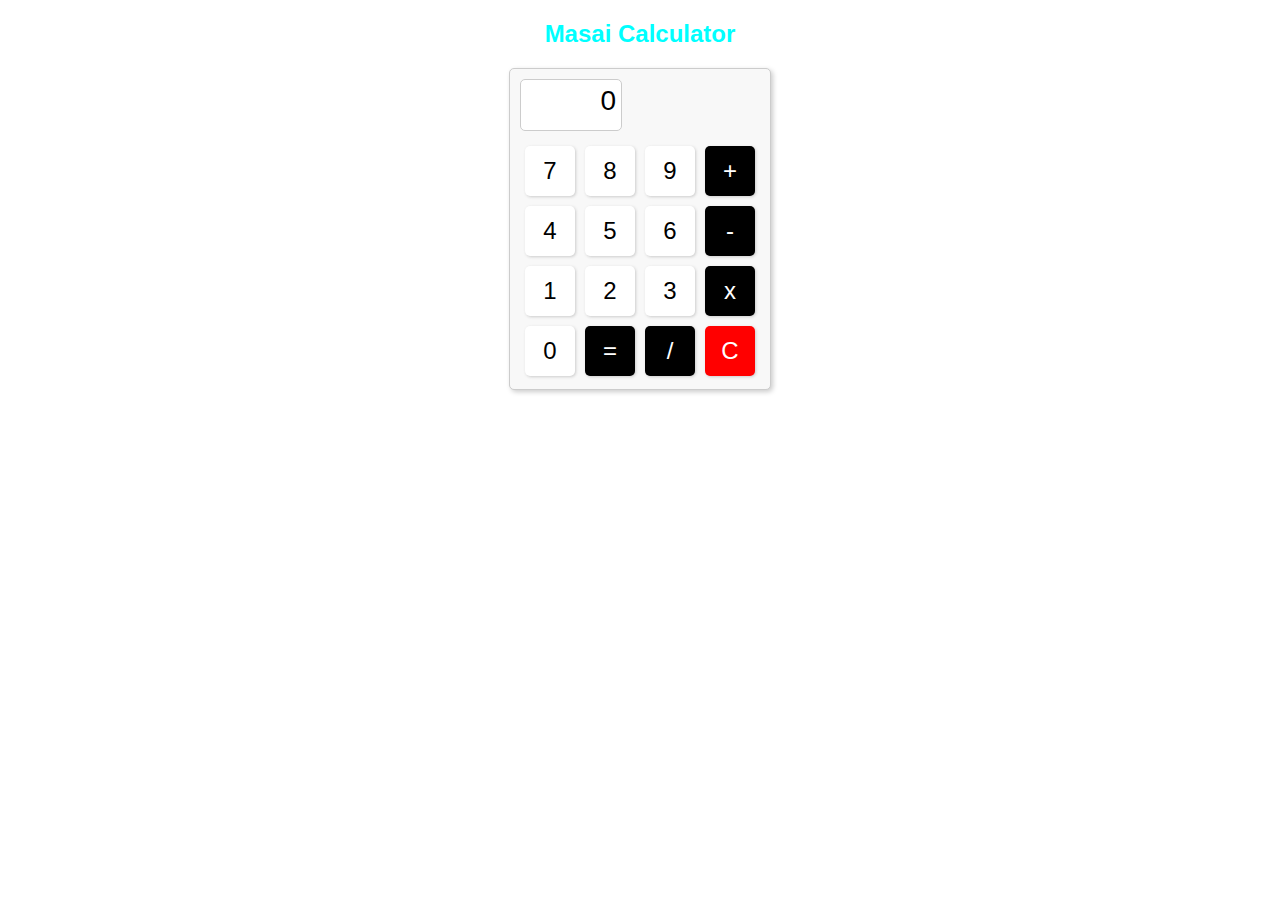
<file: calculator.html>
<!DOCTYPE html>
<html lang="en">
<head>
    <meta charset="UTF-8">
    <meta http-equiv="X-UA-Compatible" content="IE=edge">
    <meta name="viewport" content="width=device-width, initial-scale=1.0">
    <title>Calculator</title>
    <style>
        body {
            font-family: Arial, sans-serif;
        }
        .calculator {
            margin: auto;
            width: 240px;
            height: 300px;
            border: 1px solid #ccc;
            border-radius: 5px;
            background-color: #f8f8f8;
            box-shadow: 2px 2px 5px #ccc;
            padding: 10px;
        }
        .display {
            width: 90px;
            height: 40px;
            font-size: 28px;
            text-align: right;
            border: 1px solid #ccc;
            border-radius: 5px;
            background-color: #fff;
            margin-bottom: 10px;
            padding: 5px;
        }
        button {
            width: 50px;
            height: 50px;
            font-size: 24px;
            border: none;
            border-radius: 5px;
            margin: 5px;
            cursor: pointer;
            background-color: #fff;
            box-shadow: 1px 1px 3px #ccc;
        }
        button:hover {
            background-color: #eee;
        }
        button:active {
            box-shadow: none;
        }
        .row {
            display: flex;
            justify-content: space-between;
        }
        h2 {
            color: aqua;
            text-align: center;
        }
    </style>
</head>
<body>
    <h2>Masai Calculator</h2>
    <div class="calculator">
        <div class="display">0</div>
        <div class="row">
           <button>7</button>
           <button>8</button>
           <button>9</button>
           <button style="color: white; background-color: black;">+</button>
        </div>
        <div class="row">
            <button>4</button>
            <button>5</button>
            <button>6</button>
            <button style="color: white; background-color: black;">-</button>
        </div>
        <div class="row">
            <button>1</button>
            <button>2</button>
            <button>3</button>
            <button style="color: white; background-color: black;">x</button>
        </div>
        <div class="row">
            <button>0</button>
            <button style="color: white; background-color: black;">=</button>
            <button style="color: white; background-color: black;">/</button>
            <button style="color: white; background-color: red;">C</button>
        </div>
       
    </div>
</body>
</html>
</file>
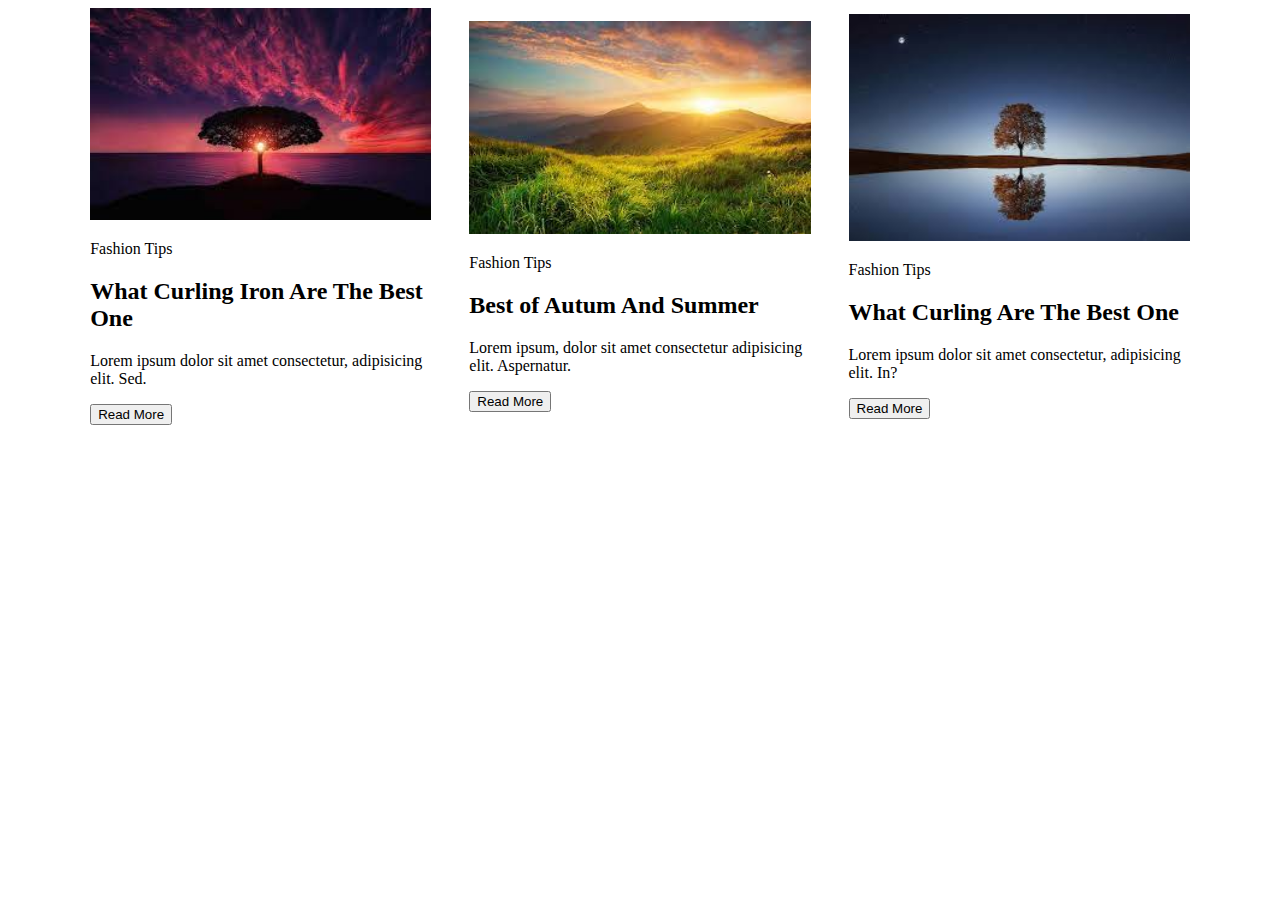
<file: shoppingcart.html>
<!DOCTYPE html>
<html lang="en">
<head>
    <meta charset="UTF-8">
    <meta http-equiv="X-UA-Compatible" content="IE=edge">
    <meta name="viewport" content="width=device-width, initial-scale=1.0">
    <title>Shopping</title>
    <style>
        .container {
            display: flex;
            width: 90%;
            margin: auto;
        }
        .card {
            width: 30%;
            margin: auto;
        }
        .card-img {
            width: 100%;
        }
    </style>
</head>
<body>
    <div class="container">
        <div class="card">
            <img class="card-img"
            src="[data-uri]" alt="">
            <p>Fashion Tips</p>
            <h2>What Curling Iron Are The Best One</h2>
            <p>Lorem ipsum dolor sit amet consectetur, adipisicing elit. Sed.</p>
            <button>Read More</button>
        </div>
        <div class="card">
            <img class="card-img"
            src="[data-uri]" alt="">
            <p>Fashion Tips</p>
            <h2>Best of Autum And Summer</h2>
            <p>Lorem ipsum, dolor sit amet consectetur adipisicing elit. Aspernatur.</p>
            <button>Read More</button>
        </div>
        <div class="card">
            <img class="card-img"
            src="[data-uri]" alt="">
            <p>Fashion Tips</p>
            <h2>What Curling Are The Best One</h2>
            <p>Lorem ipsum dolor sit amet consectetur, adipisicing elit. In?</p>
            <button>Read More</button>
        </div>
    </div>
</body>
</html>
</file>
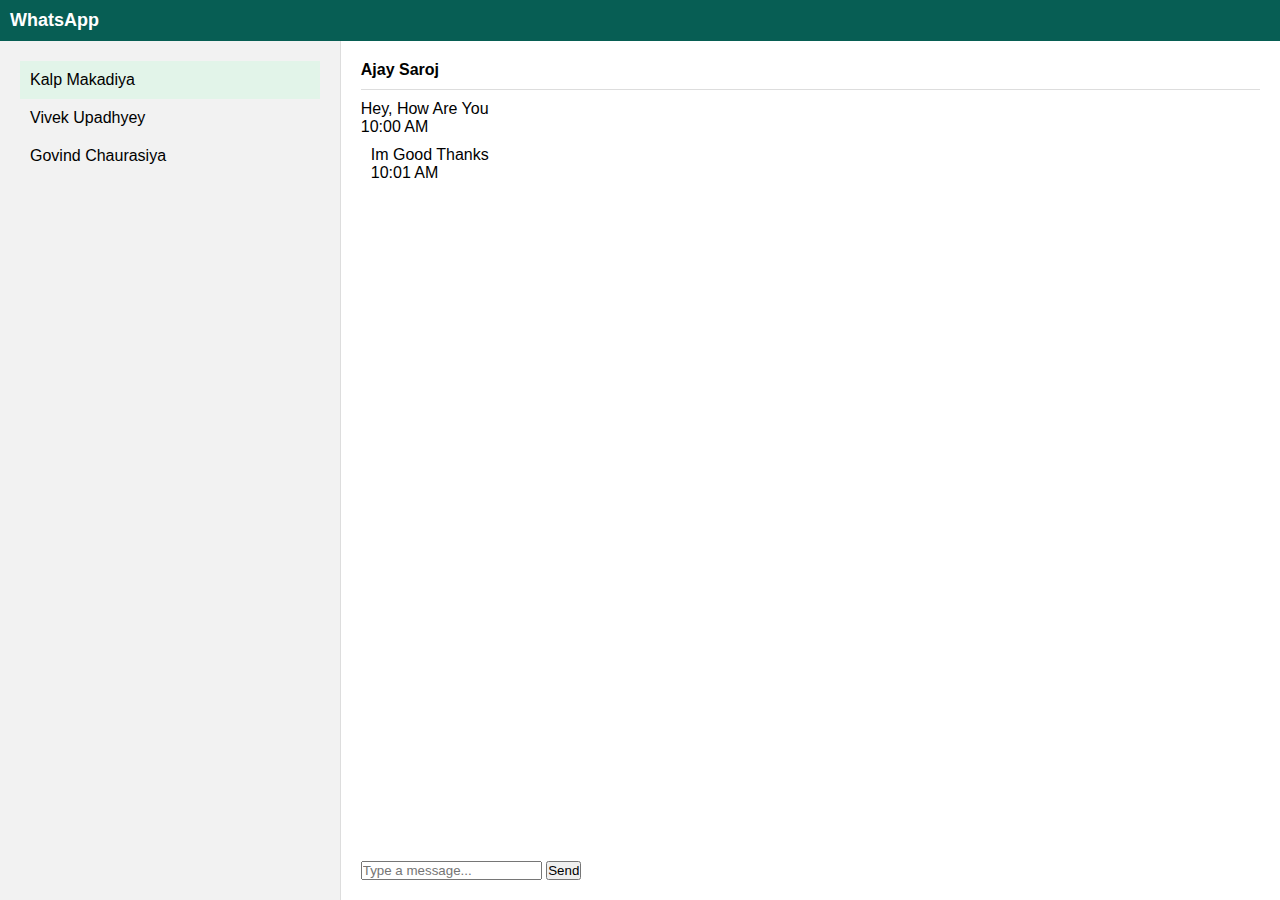
<file: whatsapp.html>
<!DOCTYPE html>
<html lang="en">
<head>
    <meta charset="UTF-8">
    <meta http-equiv="X-UA-Compatible" content="IE=edge">
    <meta name="viewport" content="width=device-width, initial-scale=1.0">
    <title>WhatsApp</title>
    <style>
        * {
            margin: 0;
            padding: 0;
            box-sizing: border-box;
        }

        body {
            font-family: Arial, sans-serif;
        }

        #app {
            display: flex;
            flex-direction: column;
            height: 100vh;
        }

        header {
            background-color: #075e54;
            color: #fff;
            padding: 10px;
        }

        h1 {
            font-size: 18px;
            font-weight: bold;
        }

        main {
            display: flex;
            flex: 1;
            overflow: hidden;
        }

        #chat-list {
            flex: 1;
            background-color: #f2f2f2;
            padding: 20px;
        }

        #chat-list ul {
            list-style-type: none;
        }

        #chat-list li {
            padding: 10px;
            cursor: pointer;
        }

        #chat-list .active {
            background-color: #e2f4e9;
        }

        #chat-window {
            flex: 3;
            background-color: #fff;
            border-left: 1px solid #ddd;
            padding: 20px;
            display: flex;
            flex-direction: column;
        }

        .chat-header {
            padding-bottom: 10px;
            border-bottom: 1px solid #ddd;
            margin-bottom: 10px;
        }

        h2 {
            font-size: 16px;
            font-weight: bold;
        }

        .chat-messages {
            flex: 1;
            overflow-y: scroll;
        }

        .message {
            margin-bottom: 10px;
            padding: 10px;
            border-radius: 5px;
        }

        .sent {
            background-color: #dcf8c6;
            align-self: flex-end;
        }

        .received {
            background-color: #fff;
            align-self: flex-start;
        }

        .timestamp {
            font-size: medium;
        }
    </style>
</head>
<body>
    <div id="app">
        <header>
            <h1>WhatsApp</h1>
        </header>
        <main>
            <div id="chat-list">
                <ul>
                    <li class="active">Kalp Makadiya</li>
                    <li>Vivek Upadhyey</li>
                    <li>Govind Chaurasiya</li>
                </ul>
            </div>
            <div id="chat-window">
                <div class="chat-header">
                    <h2>Ajay Saroj</h2>
                </div>
                <div class="chat-messages">
                    <div class="message-sent">
                        <p>Hey, How Are You</p>
                        <span class="timestamp">10:00 AM</span>
                    </div>
                    <div class="message received">
                        <p>Im Good Thanks</p>
                        <span class="timestamp">10:01 AM</span>
                    </div>
                </div>
                <div class="chat-input">
                    <input type="text" placeholder="Type a message...">
                    <button>Send</button>
                </div>
            </div>
        </main>
    </div>
</body>
</html>
</file>
